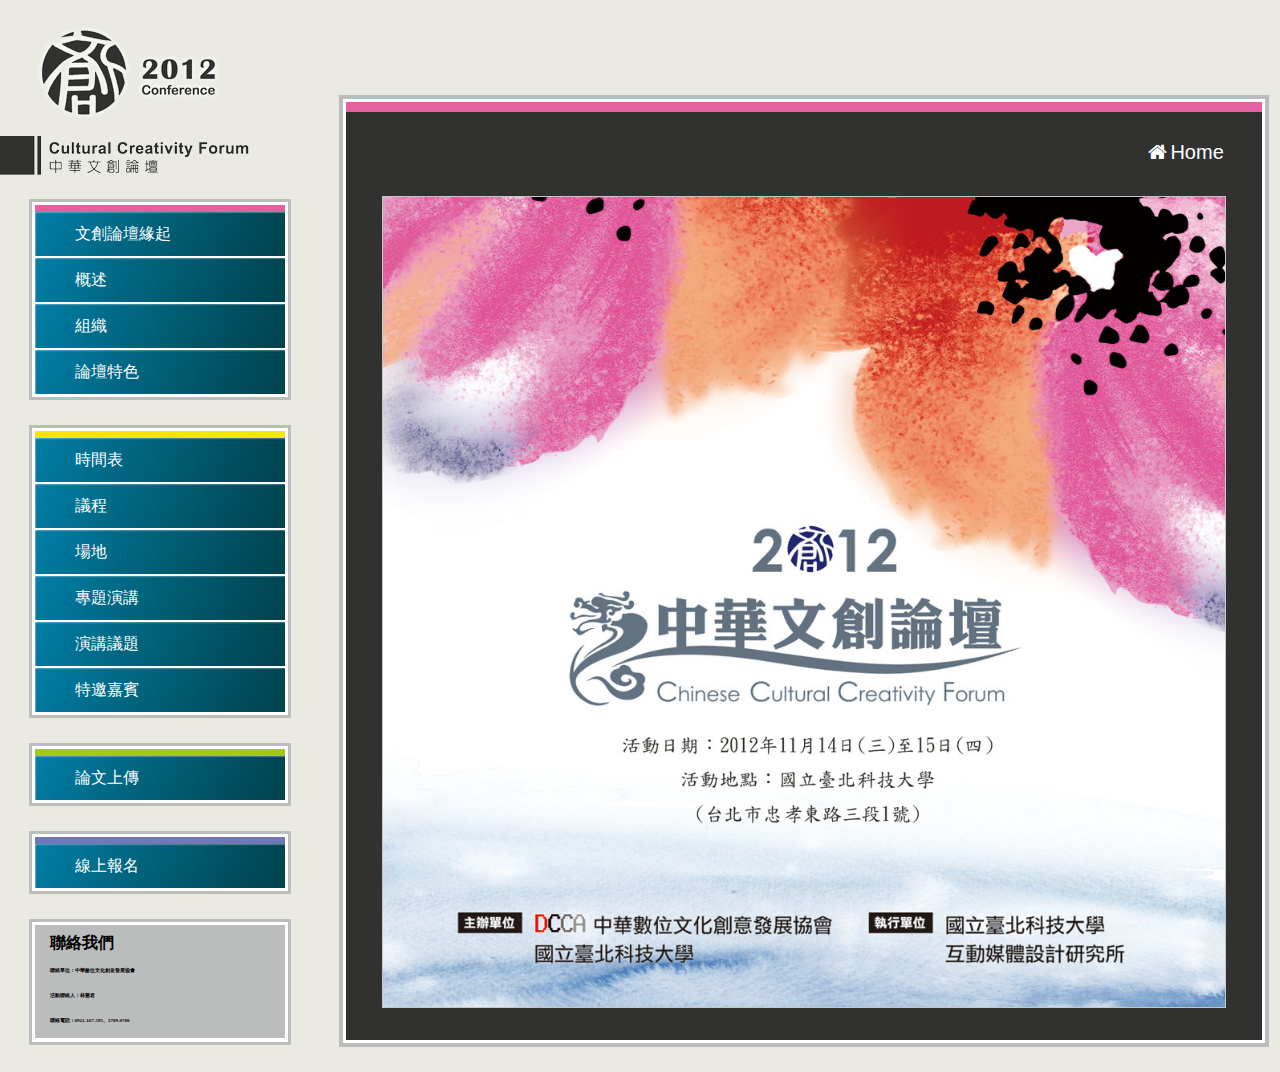
<file: index.html>
<!DOCTYPE html>
<html>
<head>
    <meta charset="UTF-8">
    <title>2012 中華文創論壇</title>
    <link rel="stylesheet" href="font-awesome-4.7.0/css/font-awesome.min.css">
    <link rel="stylesheet" href="css/style.css">
    <script src="js/jquery-1.8.3.min.js"></script>
</head>
<body>
   <div class="wrap">
        <div class="left_area">
            <div class="logo">
                <img src="img/logo.png" alt="">
            </div>
            <div class="menu">
                <div class="style menu_block01">
                   <div class="bar list_bar01"></div>
                    <ul>
                        <li class="li_style"><a href="pages/page1_1.html" class="a_style">文創論壇緣起</a></li>
                        <li class="li_style"><a href="pages/page1_2.html" class="a_style">概述</a></li>
                        <li class="li_style"><a href="pages/page1_3.html" class="a_style">組織</a></li>
                        <li class="li_style"><a href="pages/page1_4.html" class="a_style">論壇特色</a></li>
                    </ul>
                </div>
                <div class="style menu_block02">
                    <div class="bar list_bar02"></div>
                    <ul>
                        <li class="li_style"><a href="pages/page2_1.html" class="a_style">時間表</a></li>
                        <li class="li_style"><a href="pages/page2_2.html" class="a_style">議程</a></li>
                        <li class="li_style"><a href="pages/page2_3.html" class="a_style">場地</a></li>
                        <li class="li_style"><a href="pages/page2_4.html" class="a_style">專題演講</a></li>
                        <li class="li_style"><a href="pages/page2_5.html" class="a_style">演講議題</a></li>
                        <li class="li_style"><a href="pages/page2_6.html" class="a_style">特邀嘉賓</a></li>
                    </ul>
                </div>
                <div class="style menu_block03">
                    <div class="bar list_bar03"></div>
                    <ul>
                        <li class="li_style"><a href="pages/page3_1.html" class="a_style">論文上傳</a></li>
                    </ul>
                </div>
                <div class="style menu_block04">
                    <div class="bar list_bar04"></div>
                    <ul>
                        <li class="li_style"><a href="pages/page4_1.html" class="a_style">線上報名</a></li>
                    </ul>
                </div>
                <div class="contact">
                   <div class="contact_information">
                        <h2>聯絡我們</h2>
                        <p>聯絡單位：中華數位文化創意發展協會</p>
                        <p>活動聯絡人：林慧君</p>
                        <p>聯絡電話：0922-167-595、2789-0780</p>
                    </div>
                </div>
            </div>
        </div>
        <div class="right_area">
            <!-- 頁面內容載入區 -->
        </div>
    </div>
</body>

<script>
$('.right_area').load('pages/page.html');
//		menu項目點選載入內容
		$('.menu a').click(function(){
			$('.right_area').load($(this).attr('href'));
			return false;
	});

</script>
</html>
</file>
<file: css/style.css>
/* http://meyerweb.com/eric/tools/css/reset/ 
   v2.0 | 20110126
   License: none (public domain)
*/

html, body, div, span, applet, object, iframe,
h1, h2, h3, h4, h5, h6, p, blockquote, pre,
a, abbr, acronym, address, big, cite, code,
del, dfn, em, img, ins, kbd, q, s, samp,
small, strike, strong, sub, sup, tt, var,
b, u, i, center,
dl, dt, dd, ol, ul, li,
fieldset, form, label, legend,
table, caption, tbody, tfoot, thead, tr, th, td,
article, aside, canvas, details, embed, 
figure, figcaption, footer, header, hgroup, 
menu, nav, output, ruby, section, summary,
time, mark, audio, video {
	margin: 0;
	padding: 0;
	border: 0;
	font-size: 100%;
	font: inherit;
	vertical-align: baseline;
}
/* HTML5 display-role reset for older browsers */
article, aside, details, figcaption, figure, 
footer, header, hgroup, menu, nav, section {
	display: block;
}
body {
	line-height: 1;
}
ol, ul {
	list-style: none;
}
blockquote, q {
	quotes: none;
}
blockquote:before, blockquote:after,
q:before, q:after {
	content: '';
	content: none;
}
table {
	border-collapse: collapse;
	border-spacing: 0;
}

/* CSS Reset END */

body{
    width: 100%;
    height: 100%;
    background-color: #EAEAE2;
}
.wrap {
	position: relative;
}

/* left_area */
.left_area {
	width: 25%;
    min-height: 100%;
    position: absolute; left: 0;
}

/* logo */
.logo img{
    padding-top: 20px;
}

/* menu style共同設定 */
.menu .style{
    width: 80%;
    background-color:#fff;
    border: 3px solid #BBBCBC;
    margin: 0 auto 25px auto;    
}
.li_style{
    width: 98%;
    height: 44px;
    border-bottom: 1px solid #fff;
    background-image: url(../img/list_bg.jpg);
    background-size: cover;
    background-repeat: no-repeat;
    margin: 0px auto 1px auto;
}
.a_style{
    display: block;
    height: 44px;
    line-height: 44px;
    font-family:'Microsoft JhengHei';
    color: #fff;
    text-decoration: none;
    padding-left: 40px;
    position: relative;
}
.a_style:hover{
    background-color: #313230;
}
.bar{
    width: 98%;
    height: 7px;
    margin: 3px auto 0px auto;
}

/* menu_block01 */
.menu_block01 {
    height: 195px;
}
.list_bar01{
    background-color: #E3619F;
}

/* menu_block02 */
.menu_block02 {	
    height: 287px;
}
.list_bar02{
    background-color: #F1E900;
}

/* menu_block03 */
.menu_block03 {	
    height: 57px;
}
.list_bar03{
    background-color: #A2CA0F;
}

/* menu_block04 */
.menu_block04 {	
    height: 57px;
}
.list_bar04{
    background-color: #7178B8;
}

/* contact */
.contact{
    width: 80%;
    height: 120px;
    background-color:#fff;
    border: 3px solid #BBBCBC;
    margin: 0 auto 25px auto;

}
.contact_information {
	width: 98%;
    height: 94%;
    background-color:#BBBCBC;
    margin: 3px auto 1px auto;
    color: #000;
    font-family:'Microsoft JhengHei';
    
}
.contact_information h2,.contact_information p {
    line-height: 25px;
    font-weight: bold;
}
.contact_information>h2{
    font-size: 16px;
    padding: 5px 15px 3px;
}
.contact_information p{
    font-size: 5px;
    padding-left: 15px;
}

/* right_area */
.right_area {
	width: 75%;
    min-height: 100%;
    position: absolute; right: 0;
}

/* content */
.content {
	width: 96%;
    height: 944px;
    background-color: #313230;
    margin-top: 95px;
    margin-bottom: 25px;
    margin-left: 2%;
    margin-right: 2%;
    position: relative;
    border: 4px solid #BBBCBC;
}
.borderline{
    height: 938px;
    border: 3px solid #fff;
}

/* topSide */
.topSide{
    height: 84px;
    position: relative;
}
.topSide_01{
    border-top: 10px solid #E3619F;
}
.topSide_02{
    border-top: 10px solid #F1E900;
}
.topSide_03{
    border-top: 10px solid #A2CA0F;
}
.topSide_04{
    border-top: 10px solid #7178B8;
}
.topSide h1 {
	display: inline-block; height: 45px;
    position: absolute; top:15px; left: 75px;
    font-size: 36px;
    font-family: 'Microsoft JhengHei';
    color: #fff;
    line-height: 45px;
}
.topSide a{
	display: inline-block;
    position: absolute; top: 30px; right: 38px;
    text-decoration: none;
    color: #fff;
    font-size: 20px;
    font-family: sans-serif;
}
.tag{
    width: 55px;
    height: 45px;
    position: absolute; top:15px; left:0;
}
.tag_01{
    background-color: #E3619F;
}
.tag_02{
    background-color: #F1E900;
}
.tag_03{
    background-color: #A2CA0F;
}
.tag_04{
    background-color: #7178B8;
}
.tagline{
    width: 48px;
    height: 45px;
    border-right: 3px solid #313230;
    position: absolute; top:0; left:0;
}

/* bottomSide */
.bottomSide {
	width: 92%;
    height: 810px;
    background-color: #fff;
    margin: 0 auto;
    border: 3px solid #C5C6C8;
    position: relative;
}
.bottomSide_index{
	width: 92%;
    height: 810px;
    background-image: url(../img/index_pic.jpg);
    background-repeat: no-repeat;
    background-size: cover;
    background-position: center center;
    margin: 0 auto;
    border: 1px solid #C5C6C8;
    position: relative;
}
.bottomSide img{
	position: absolute; bottom: 30px; right: 30px;
}
.con_text img{
	position: absolute;
}
.con_text img.pic2_1{
    top: 100px;
    left: 120px;
}
.con_text img.pic2_2{
    top: 130px;
    left: 50px;
}
.con_text img.pic2_3{
    top: 100px;
    left: 50px;
    width: 90%;
}
.con_text img.pic2_4{
    top: 130px;
    left: 60px;
    width: 50%;
    height:70%
}
/* title */
.title{
    height: 80px;
    position: relative;
    margin-bottom: 50px;
}
.title_01{
    border-bottom: 3px solid #E3619F;
}
.title_02{
    border-bottom: 3px solid #F1E900;
}
.title_03{
    border-bottom: 3px solid #A2CA0F;
}
.title_04{
    border-bottom: 3px solid #7178B8;
}

.title h2{
    display: block; width: 50%;
    font-size: 25px;
    font-family: 'Microsoft JhengHei';
    position: absolute; bottom: 0; left: 20px;
    border-left: 5px solid #E3619F;
    margin-bottom: 8px;
    padding-left: 15px; 
}
.title .h2_01{
    border-left: 5px solid #E3619F;
}
.title .h2_02{
    border-left: 5px solid #F1E900;
}
.title .h2_03{
    border-left: 5px solid #A2CA0F;
}
.title .h2_04{
    border-left: 5px solid #7178B8;
}
/*con_text*/
.con_text {
	padding: 0 60px;
}
.con_text p{
    padding-bottom: 15px;
    font-family: 'Microsoft JhengHei';
    font-size: 14px;
    line-height: 2;
}
.con_text p.p_01 {
	display: inline-block;
    float: left;
    margin-left: 5%;
    font-size: 16px;
    line-height: 2;
}
.con_text p.p_01 span {
    font-weight: bold;
    font-size: 20px;
}
.con_text p.p_02 {
    font-size: 16px;
}
.con_text p.p_03 {
    font-size: 18px;
}
.con_text ul li{
    padding-bottom: 30px;
    font-family: 'Microsoft JhengHei';
    font-size: 16px;
}
.con_text ul li span{
    font-weight: bold;
}
#page1{
	text-align: right;
}

/* TopSearch */
.TopSearch input {
    width: 150px;
    height: 30px;
    background-color: #fff;
    position: absolute; top: 35px; right: 20px;
    border: 2px solid #C5C6C8;
    border-radius: 20px;
    text-align: center;    
}
.TopSearch img{
	position: absolute; top: 40px; right: 140px;
}
</file>
